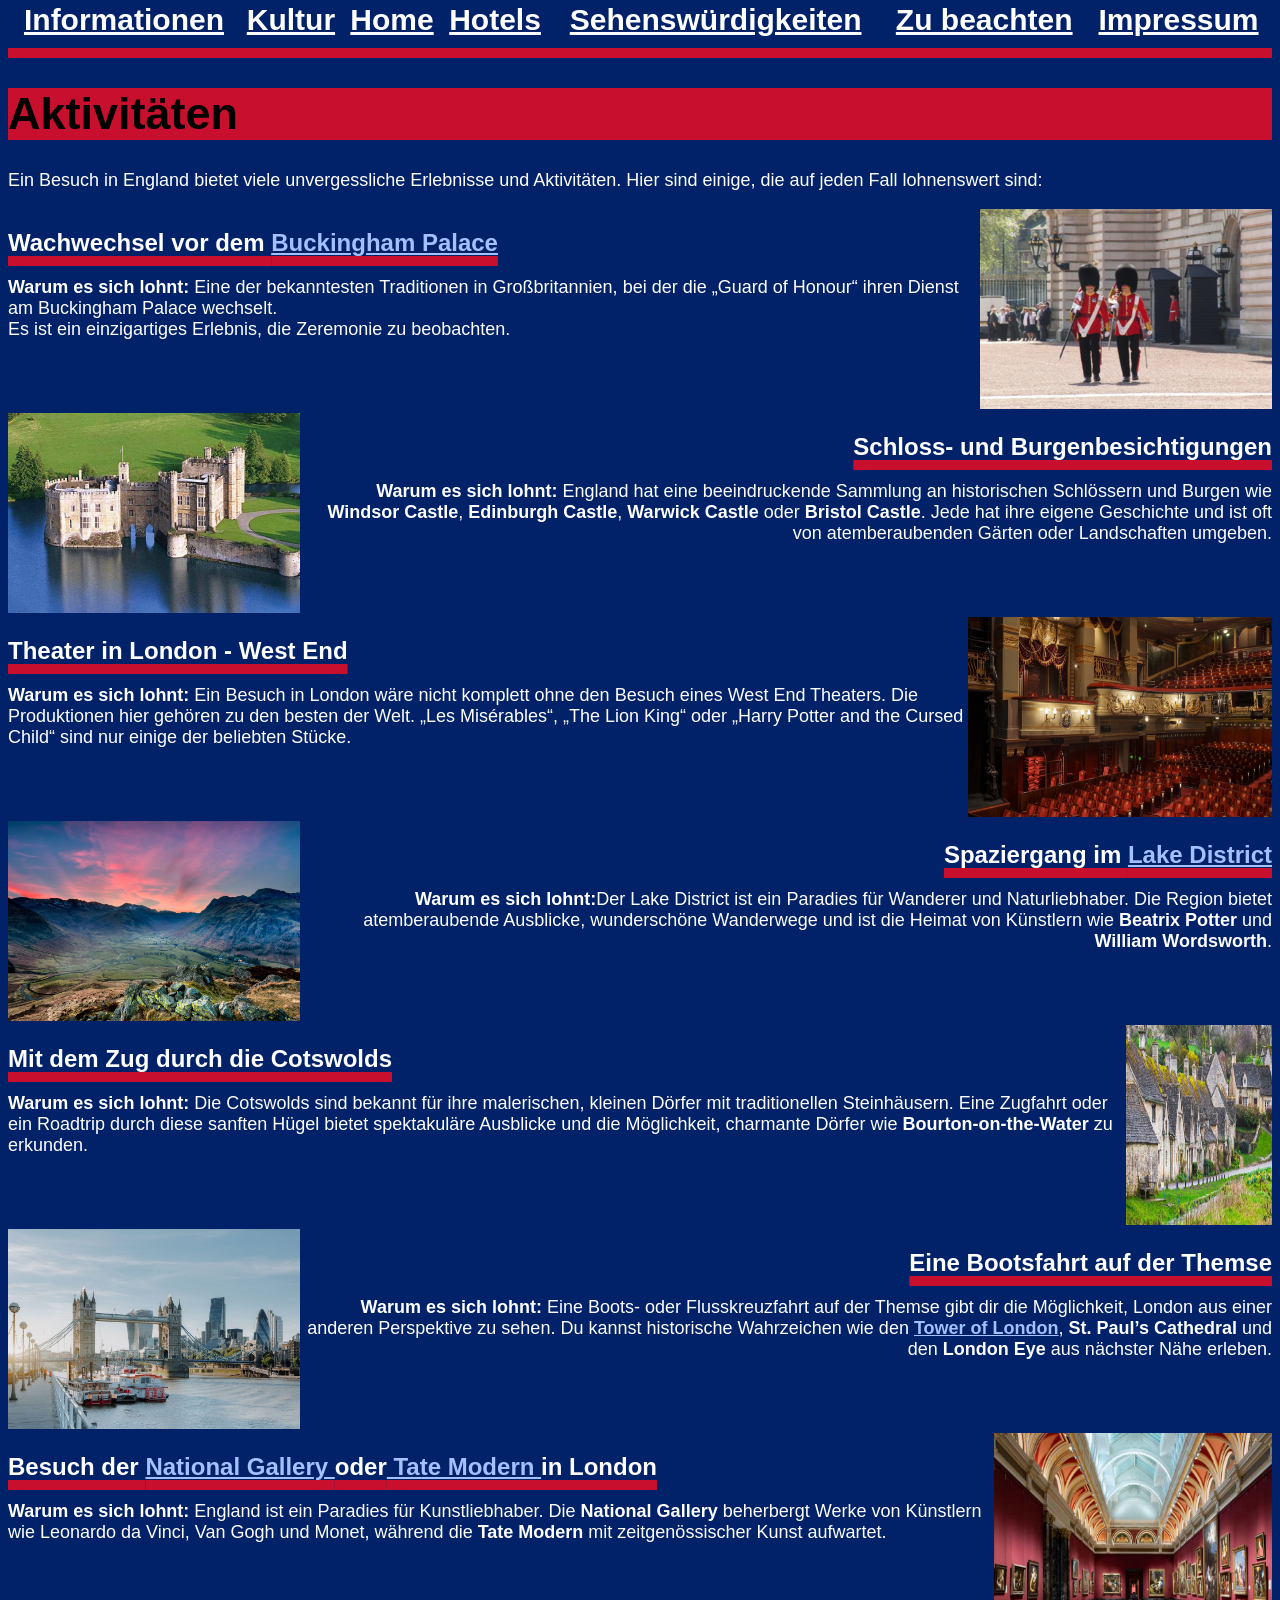
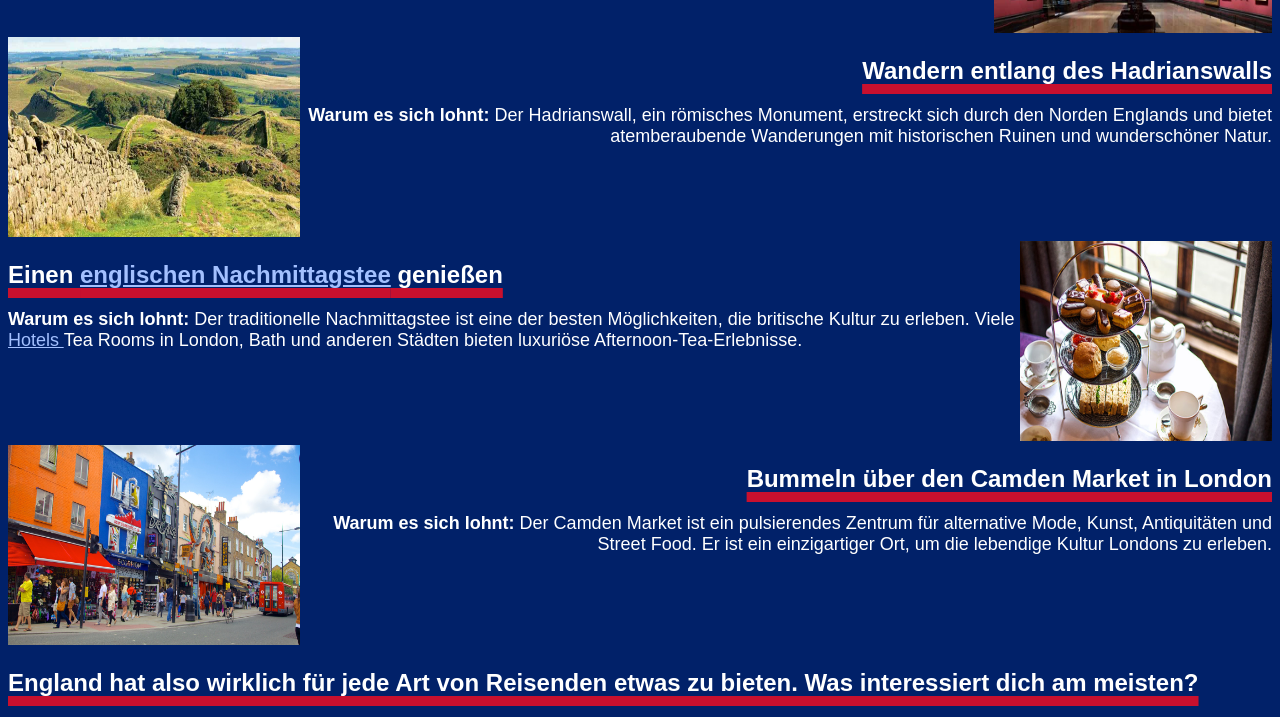
<file: aktivitäten.html>
<!DOCTYPE html>
<html>
<meta charset="utf-8"/>
<link href="styles.css" type="text/css" rel="stylesheet"/>
<title>Aktivitäten</title>
</head>
<body>
  
  <style>
    .imgrow {
      display: flex;
    }
    .imgcolumn {
      flex:30%;
      padding: 0px;
    }
    .pcolumn {
      flex:100%;
    }
  </style>
	<div class="index">
		<b><table width="100%" style="font-size: 30px; color: white;">
			<tr align="center">
				<td><a href="informationen.html">Informationen</a></td>
				<td><a href="kultur.html">Kultur</a></td>
				<td><a href="index.html">Home</a></td>
				<td><a href="hotels.html">Hotels</a></td>
				<td><a href="sehenswürdigkeiten.html">Sehenswürdigkeiten</a></td>
				<td><a href="zubeachten.html">Zu beachten</a></td>
				<td><a href="impressum.html">Impressum</a></td>
			</tr>
		</table></b>
	</div>
    <hr size="10" color="#C8102E">
  <h1>Aktivitäten</h1>
    <p>Ein Besuch in England bietet viele unvergessliche Erlebnisse und Aktivitäten. 
    Hier sind einige, die auf jeden Fall lohnenswert sind:</p>

   <div class="imgrow"> 
      <div class="pcolumn">
          <h2 style="width: 100%">Wachwechsel vor dem <a href="sehenswürdigkeiten.html#palace1">Buckingham Palace</a></h2>  
          <p style="width: 100%;"><span style="font-weight:bolder;">Warum es sich lohnt:</span> Eine der bekanntesten Traditionen in Großbritannien, 
            bei der die „Guard of Honour“ ihren Dienst am Buckingham Palace wechselt. <br/>
            Es ist ein einzigartiges Erlebnis, die Zeremonie zu beobachten.</p>
      </div>
      <div class="imgcolumn">
      <img style="width: 100%;" src="grafiken/Wachwechsel.jpg" alt="Wachwechsel" width="250" height="200">
      </div>
   </div>

   <div class="imgrow"> 
    <div class="imgcolumn">
      <img style="width: 100%;" src="grafiken/Leeds Castle.jpg" alt="Leeds" width="250" height="200">
    </div>
    <div class="pcolumn">      
       <h2 align="right">Schloss- und Burgenbesichtigungen</h2>
        <p align="right"><span style="font-weight:bolder;">Warum es sich lohnt:</span> England hat eine beeindruckende Sammlung an 
        historischen Schlössern und Burgen wie <span style="font-weight:bolder;">Windsor Castle</span>, 
        <span style="font-weight:bolder;">Edinburgh Castle</span>, 
        <span style="font-weight:bolder;">Warwick Castle</span> oder <span style="font-weight:bolder;">Bristol Castle</span>. 
        Jede hat ihre eigene Geschichte und ist oft von atemberaubenden Gärten oder Landschaften umgeben.</p>
    </div>    
   </div>

   <div class="imgrow">
        <div class="pcolumn">
          <h2>Theater in London - West End</h2>
          <p><span style="font-weight:bolder;">Warum es sich lohnt:</span> Ein Besuch in London wäre nicht komplett 
          ohne den Besuch eines West End Theaters. Die Produktionen hier gehören zu den besten der Welt. „Les Misérables“, 
          „The Lion King“ oder „Harry Potter and the Cursed Child“ sind nur einige der beliebten Stücke.</p>
        </div>
        <div>
          <img style="width: 100%;" src="grafiken/London Theatre.jpg" alt="Theater" width="250" height="200">
        </div>
   </div>

   <div class="imgrow">
      <div class="imgcolumn">
        <img style="width: 100%;" src="grafiken/Lake District.jpg" alt="Lake" width="250" height="200">
      </div>
      <div class="pcolumn">
        <h2 align="right">Spaziergang im <a href="sehenswürdigkeiten.html#lake1">Lake District</a></h2>
        <p align="right"><span style="font-weight:bolder;">Warum es sich lohnt:</span>Der Lake District ist ein Paradies für Wanderer und Naturliebhaber. 
         Die Region bietet atemberaubende Ausblicke, wunderschöne Wanderwege und ist die Heimat von 
         Künstlern wie <span style="font-weight:bolder;">Beatrix Potter</span> und <span style="font-weight:bolder;">William Wordsworth</span>.</p>
      </div>      
   </div>

   <div class="imgrow">
      <div class="pcoulumn">
        <h2>Mit dem Zug durch die Cotswolds</h2>
        <p><span style="font-weight:bolder;">Warum es sich lohnt:</span> Die Cotswolds sind bekannt für ihre malerischen, kleinen Dörfer mit traditionellen Steinhäusern. 
         Eine Zugfahrt oder ein Roadtrip durch diese sanften Hügel bietet spektakuläre Ausblicke und die Möglichkeit, 
         charmante Dörfer wie <span style="font-weight:bolder;">Bourton-on-the-Water</span> zu erkunden.</p>
      </div>
      <div>
        <img style="width: 100%;" src="grafiken/Cotswolds trainline.jpg" alt="trainline" width="250" height="200">
      </div>
   </div>

   <div class="imgrow">
      <div class="imgcolumn">
          <img style="width: 100%;" src="grafiken/Themse.jpg" alt="Themse" width="250" height="200">
      </div>
      <div class="pcolumn">
        <h2 align="right">Eine Bootsfahrt auf der Themse</h2>
        <p align="right"><span style="font-weight:bolder;">Warum es sich lohnt:</span> Eine Boots- oder Flusskreuzfahrt auf der Themse gibt dir die Möglichkeit, 
        London aus einer anderen Perspektive zu sehen. 
        Du kannst historische Wahrzeichen wie den <a href="sehenswürdigkeiten.html#tower1"><span style="font-weight:bolder;">Tower of London</span></a>, 
        <span style="font-weight:bolder;">St. Paul’s Cathedral</span> und den <span style="font-weight:bolder;">London Eye</span> aus nächster Nähe erleben.</p>
      </div>      
   </div> 

   <div class="imgrow">
    <div class="pcolumn">
          <h2>Besuch der <a href="https://www.nationalgallery.org.uk/?utm_source=google&utm_medium=google_paid_aip&utm_campaign=aip-grant&gad_source=1&gad_campaignid=20156872443&gclid=EAIaIQobChMI34z_naaTjQMVbZGDBx3IehF2EAAYASAAEgLVYvD_BwE" target="_blank">National Gallery </a>oder<a href="https://www.tate.org.uk/visit/tate-modern?utm_source=google&utm_medium=cpc&utm_campaign=Grant_Brand_Tate-Modern&gad_source=1&gad_campaignid=19566649868&gclid=EAIaIQobChMI77acjaeTjQMVaJ5oCR0tCQ3_EAAYASAAEgI1cvD_BwE" target="_blank"> Tate Modern </a>in London</h2>
          <p><span style="font-weight:bolder;">Warum es sich lohnt:</span> England ist ein Paradies für Kunstliebhaber. 
          Die <span style="font-weight:bolder;">National Gallery</span> beherbergt Werke von Künstlern wie Leonardo da Vinci, Van Gogh und Monet, während die 
          <span style="font-weight:bolder;">Tate Modern</span> mit zeitgenössischer Kunst aufwartet.</p>
    </div>
    <div>
         <img style="width: 100%;" src="grafiken/National  Gallery London.jpg" alt="Gallery" width="250" height="200">
    </div>
   </div>

   <div class="imgrow">
    <div class="imgcolumn">
      <img style="width: 100%;" src="grafiken/Hadrianswall.jpg" alt="wall" width="250" height="200">
    </div>
    <div class="pcolumn"> 
    <h2 align="right">Wandern entlang des Hadrianswalls</h2>
      <p align="right"><span style="font-weight:bolder;">Warum es sich lohnt:</span> Der Hadrianswall, ein römisches Monument, 
        erstreckt sich durch den Norden Englands und bietet atemberaubende Wanderungen mit historischen Ruinen und wunderschöner Natur.</p>
    </div>
   </div>

   <div class="imgrow">
    <div class="pcolumn">
    <h2>Einen <a href="kultur.html#tee">englischen Nachmittagstee</a> genießen</h2>
      <p><span style="font-weight:bolder;">Warum es sich lohnt:</span> Der traditionelle Nachmittagstee ist eine der besten Möglichkeiten, die britische Kultur zu erleben. 
        Viele <a href="hotels.html">Hotels </a> Tea Rooms in London, Bath und anderen Städten bieten luxuriöse Afternoon-Tea-Erlebnisse.</p>
    </div>
    <div>
      <img style="width: 100%;" src="grafiken/Englischer Nachmittagstee.jpg" alt="Tee" width="250" height="200">
    </div>
   </div>

   <div class="imgrow">
    <div class="imgcolumn">
      <img style="width: 100%;" src="grafiken/Camden Market.jpg" alt="Market" width="250" height="200">
    </div>
    <div class="pcolumn">
    <h2 align="right">Bummeln über den Camden Market in London</h2>
      <p align="right"><span style="font-weight:bolder;">Warum es sich lohnt:</span> Der Camden Market ist ein pulsierendes Zentrum für alternative Mode, Kunst, 
        Antiquitäten und Street Food. Er ist ein einzigartiger Ort, um die lebendige Kultur Londons zu erleben.</p>
    </div>
   </div>

  <h2>England hat also wirklich für jede Art von Reisenden etwas zu bieten. Was interessiert dich am meisten?</h2>
  
</body>
</html>
</file>
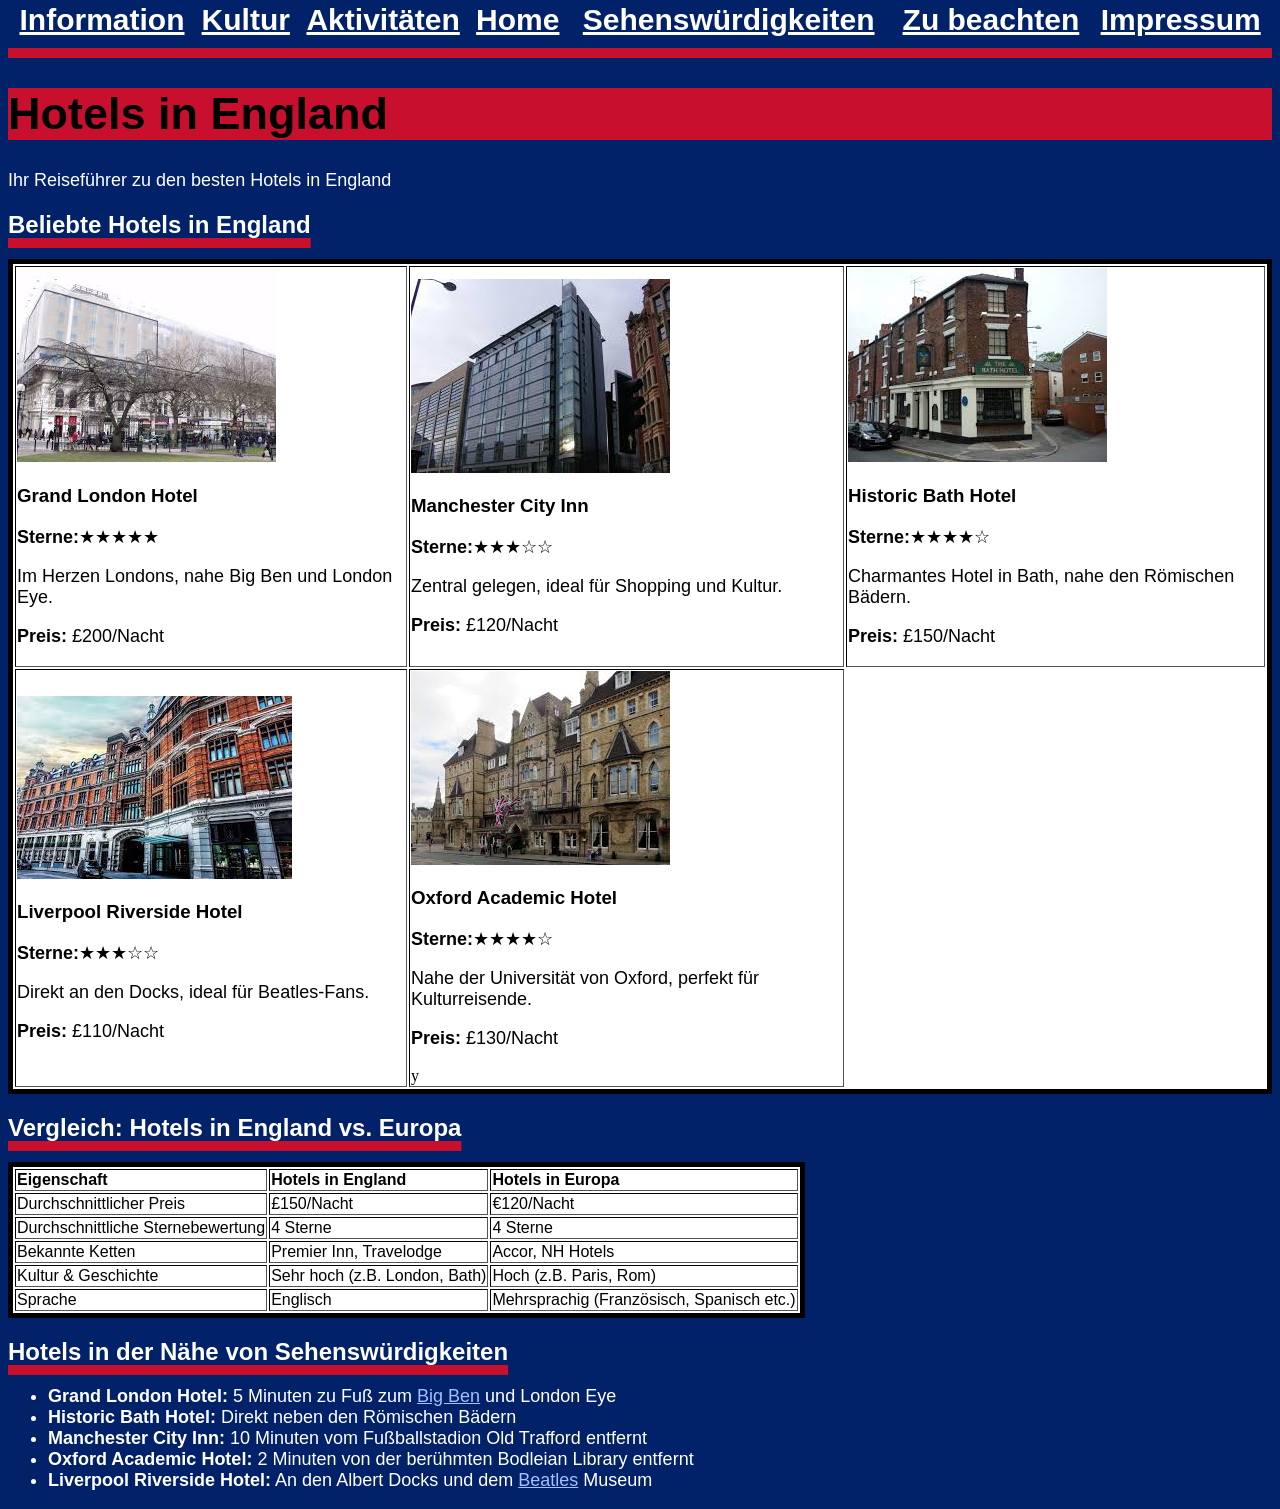
<file: hotels.html>
<!DOCTYPE html>
<html>
<head>
<link href="styles.css" type="text/css" rel="stylesheet"/>
<meta charset="UTF-8">
<title>Hotels</title>
</head>
<body>
    <div class="index">
		<b><table width="100%" style="font-size: 30px; color: white;">
			<tr align="center">
				<td><a href="informationen.html">Information</a></td>
				<td><a href="kultur.html">Kultur</a></td>
				<td><a href="aktivitäten.html">Aktivitäten</a></td>
				<td><a href="index.html">Home</a></td>
				<td><a href="sehenswürdigkeiten.html">Sehenswürdigkeiten</a></td>
				<td><a href="zubeachten.html">Zu beachten</a></td>
				<td><a href="impressum.html">Impressum</a></td>
			</tr>
		</table></b>
	</div>
    <hr size="10" color="#C8102E">
    <h1>Hotels in England</h1>
        <p>Ihr Reiseführer zu den besten Hotels in England</p>
    <h2>Beliebte Hotels in England</h2>
        <table border="border" style="border-style: solid; border-color: black; border-width: 5px; background-color: white; color: black;">
            <tr>
                <td><img src="grafiken/Gradhotel.jpg" alt="London Hotel">
                    <h3>Grand London Hotel</h3>
                    <p><b>Sterne:</b>★★★★★</p>
                    <p>Im Herzen Londons, nahe Big Ben und London Eye.</p>
                    <p><b>Preis:</b> £200/Nacht</p></td>

                <td><img src="grafiken/Manchester.jpg" alt="Manchester Hotel">
                    <h3>Manchester City Inn</h3>
                    <p><b>Sterne:</b>★★★☆☆</p>
                    <p>Zentral gelegen, ideal für Shopping und Kultur.</p>
                    <p><b>Preis:</b> £120/Nacht</p></td>


                <td><img src="grafiken/Historic.jpg" alt="Bath Hotel">
                    <h3>Historic Bath Hotel</h3>
                    <p><b>Sterne:</b>★★★★☆</p>
                    <p>Charmantes Hotel in Bath, nahe den Römischen Bädern.</p>
                    <p><b>Preis:</b> £150/Nacht</p></td>
            </tr>

            <tr>
                <td><img src="grafiken/Liverpool.jpg" alt="Liverpool Hotel">
                    <h3>Liverpool Riverside Hotel</h3>
                    <p><b>Sterne:</b>★★★☆☆</p>
                    <p>Direkt an den Docks, ideal für Beatles-Fans.</p>
                    <p><b>Preis:</b> £110/Nacht</p></td>

                <td><img src="grafiken/Oxford.jpg" alt="Oxford Hotel">
                    <h3>Oxford Academic Hotel</h3>
                    <p><b>Sterne:</b>★★★★☆</p>
                    <p>Nahe der Universität von Oxford, perfekt für Kulturreisende.</p>
                    <p><b>Preis:</b> £130/Nacht</p>y</td>
            </tr>
        </table>
    <h2>Vergleich: Hotels in England vs. Europa</h2>
        <table border="border" style="border-style: solid; border-color: black; border-width: 5px; background-color: white; color: black; font-family: Arial, Helvetica, sans-serif;">
            <tr>
                <td><b>Eigenschaft</b></td>
                <td><b>Hotels in England</b></td>
                <td><b>Hotels in Europa</b></td>
            </tr>
            <tr>
                <td>Durchschnittlicher Preis</td>
                <td>£150/Nacht</td>
                <td>€120/Nacht</td>
            </tr>
            <tr>
                <td>Durchschnittliche Sternebewertung</td>
                <td>4 Sterne</td>
                <td>4 Sterne</td>
            </tr>
            <tr>
                <td>Bekannte Ketten</td>
                <td>Premier Inn, Travelodge</td>
                <td>Accor, NH Hotels</td>
            </tr>
            <tr>
                <td>Kultur & Geschichte</td>
                <td>Sehr hoch (z.B. London, Bath)</td>
                <td>Hoch (z.B. Paris, Rom)</td>
            </tr>
            <tr>
                <td>Sprache</td>
                <td>Englisch</td>
                <td>Mehrsprachig (Französisch, Spanisch etc.)</td>
            </tr>
        </table>
    <h2>Hotels in der Nähe von Sehenswürdigkeiten</h2>
        <ul>
            <li><b>Grand London Hotel:</b> 5 Minuten zu Fuß zum <a href="sehenswürdigkeiten.html#bigben" target="_self">Big Ben</a> und London Eye</li>
            <li><b>Historic Bath Hotel:</b> Direkt neben den Römischen Bädern</li>
            <li><b>Manchester City Inn:</b> 10 Minuten vom Fußballstadion Old Trafford entfernt</li>
            <li><b>Oxford Academic Hotel:</b> 2 Minuten von der berühmten Bodleian Library entfernt</li>
            <li><b>Liverpool Riverside Hotel:</b> An den Albert Docks und dem <a href="kultur.html#beatles">Beatles</a> Museum</li>
        </ul>
</body>
</html>
</file>
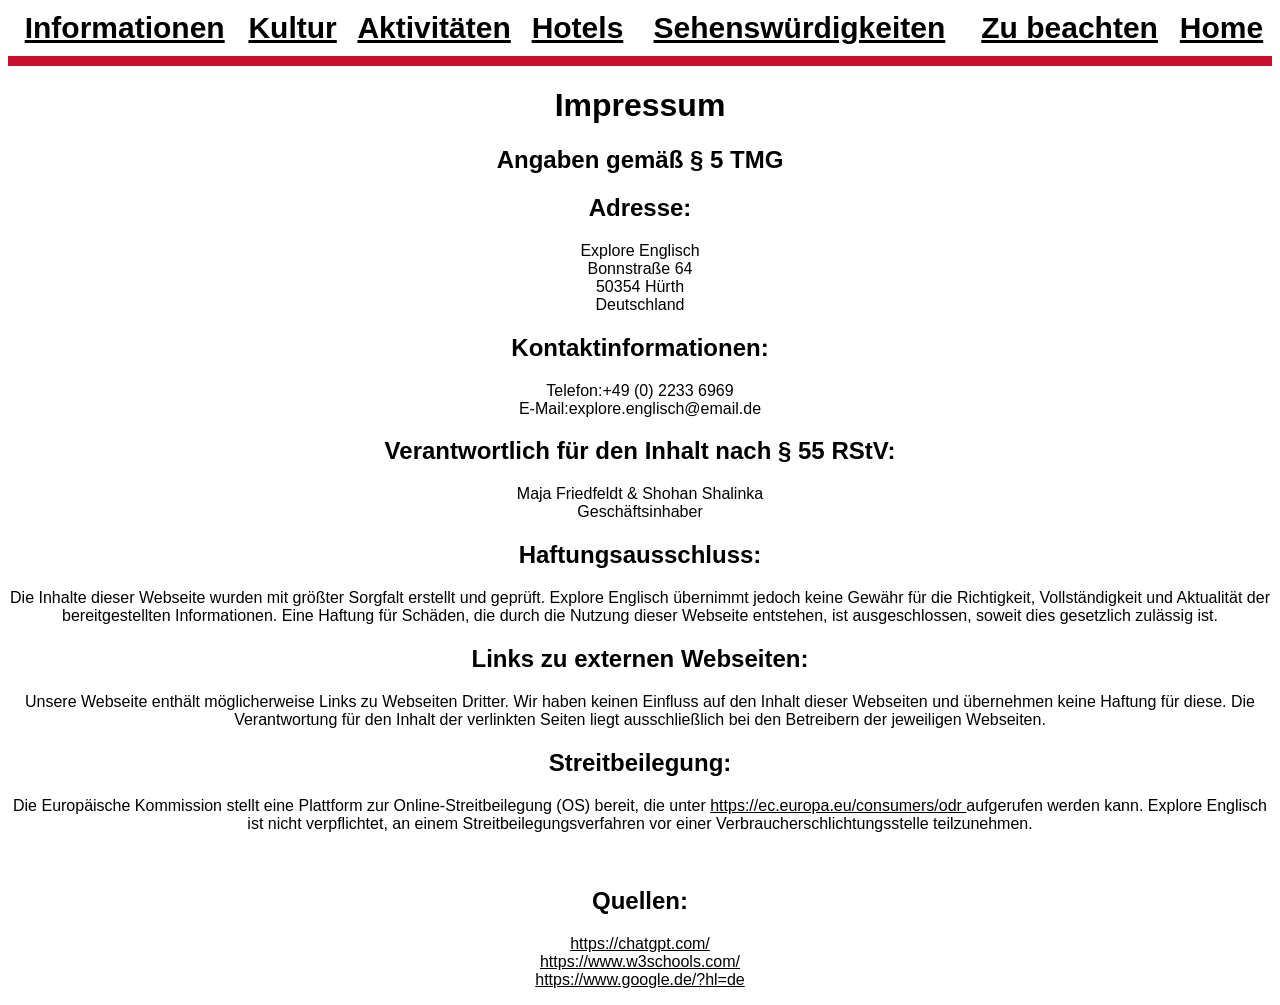
<file: impressum.html>
<!DOCTYPE html>
<html>
<head>
<meta charset="utf-8" />
<title>Impressum</title>
</head>
<body style="font-family: Arial, Helvetica, sans-serif;">
  <style>
   a:link {
    color: rgb(0, 0, 0);
}
a:visited {
    color: rgb(0, 0, 0);
}
a:hover {
    color: #C8102E;
}
a:active {
    color: #C8102E;      
    }
  </style>
  <div class="index">
		<b><table width="100%" style="font-size: 30px; color: white; font-family: Arial, Helvetica, sans-serif;">
			<tr align="center">
				<td><a href="informationen.html">Informationen</a></td>
				<td><a href="kultur.html">Kultur</a></td>
				<td><a href="aktivitäten.html">Aktivitäten</a></td>
				<td><a href="hotels.html">Hotels</a></td>
				<td><a href="sehenswürdigkeiten.html">Sehenswürdigkeiten</a></td>
				<td><a href="zubeachten.html">Zu beachten</a></td>
				<td><a href="index.html">Home</a></td>
			</tr>
			</table></b>
				</div>
	
<hr size="10" color="#C8102E">

  <h1 align="center">Impressum</h1>
  <h2 align="center">Angaben gemäß § 5 TMG</h2>
  <h2 align="center">Adresse:</h2>
  <p align="center">Explore Englisch<br/>
   Bonnstraße 64<br/>
   50354 Hürth<br/>
   Deutschland<br/>
  </p>
  <h2 align="center">Kontaktinformationen:</h2>
  <p align="center">Telefon:+49 (0) 2233 6969<br/>
  E-Mail:explore.englisch@email.de<br/>
  </p>
  <h2 align="center">Verantwortlich für den Inhalt nach § 55 RStV:</h2>
  <p align="center">Maja Friedfeldt & Shohan Shalinka<br/>
  Geschäftsinhaber<br/>
  </p>
  <h2 align="center">Haftungsausschluss:</h2>
  <p align="center">Die Inhalte dieser Webseite wurden mit größter Sorgfalt erstellt und geprüft. Explore Englisch übernimmt jedoch keine Gewähr für die Richtigkeit, 
  Vollständigkeit und Aktualität der bereitgestellten Informationen. Eine Haftung für Schäden, die durch die Nutzung dieser Webseite entstehen, ist ausgeschlossen, 
  soweit dies gesetzlich zulässig ist.</p>
  <h2 align="center">Links zu externen Webseiten:</h2>
  <p align="center">Unsere Webseite enthält möglicherweise Links zu Webseiten Dritter. Wir haben keinen Einfluss auf den Inhalt dieser Webseiten und übernehmen keine Haftung für diese. 
  Die Verantwortung für den Inhalt der verlinkten Seiten liegt ausschließlich bei den Betreibern der jeweiligen Webseiten.</p>
  <h2 align="center">Streitbeilegung:</h2>
  <p align="center">Die Europäische Kommission stellt eine Plattform zur Online-Streitbeilegung (OS) bereit, die unter <a href="https://ec.europa.eu/consumers/odr">https://ec.europa.eu/consumers/odr
  </a> aufgerufen werden kann. 
  Explore Englisch ist nicht verpflichtet, an einem Streitbeilegungsverfahren vor einer Verbraucherschlichtungsstelle teilzunehmen.</p>
  <br>
  <h2 align="center">
    <b>Quellen: </h2></b> 
    <p align="center">
    <a href="https://chatgpt.com/" target="_blank">https://chatgpt.com/</a>  <br>
    <a href="https://www.w3schools.com/" target="_blank">https://www.w3schools.com/</a>  <br>
    <a href="https://www.google.de/?hl=de" target="_blank">https://www.google.de/?hl=de </a>
  </p>
</body>
</html>
</file>
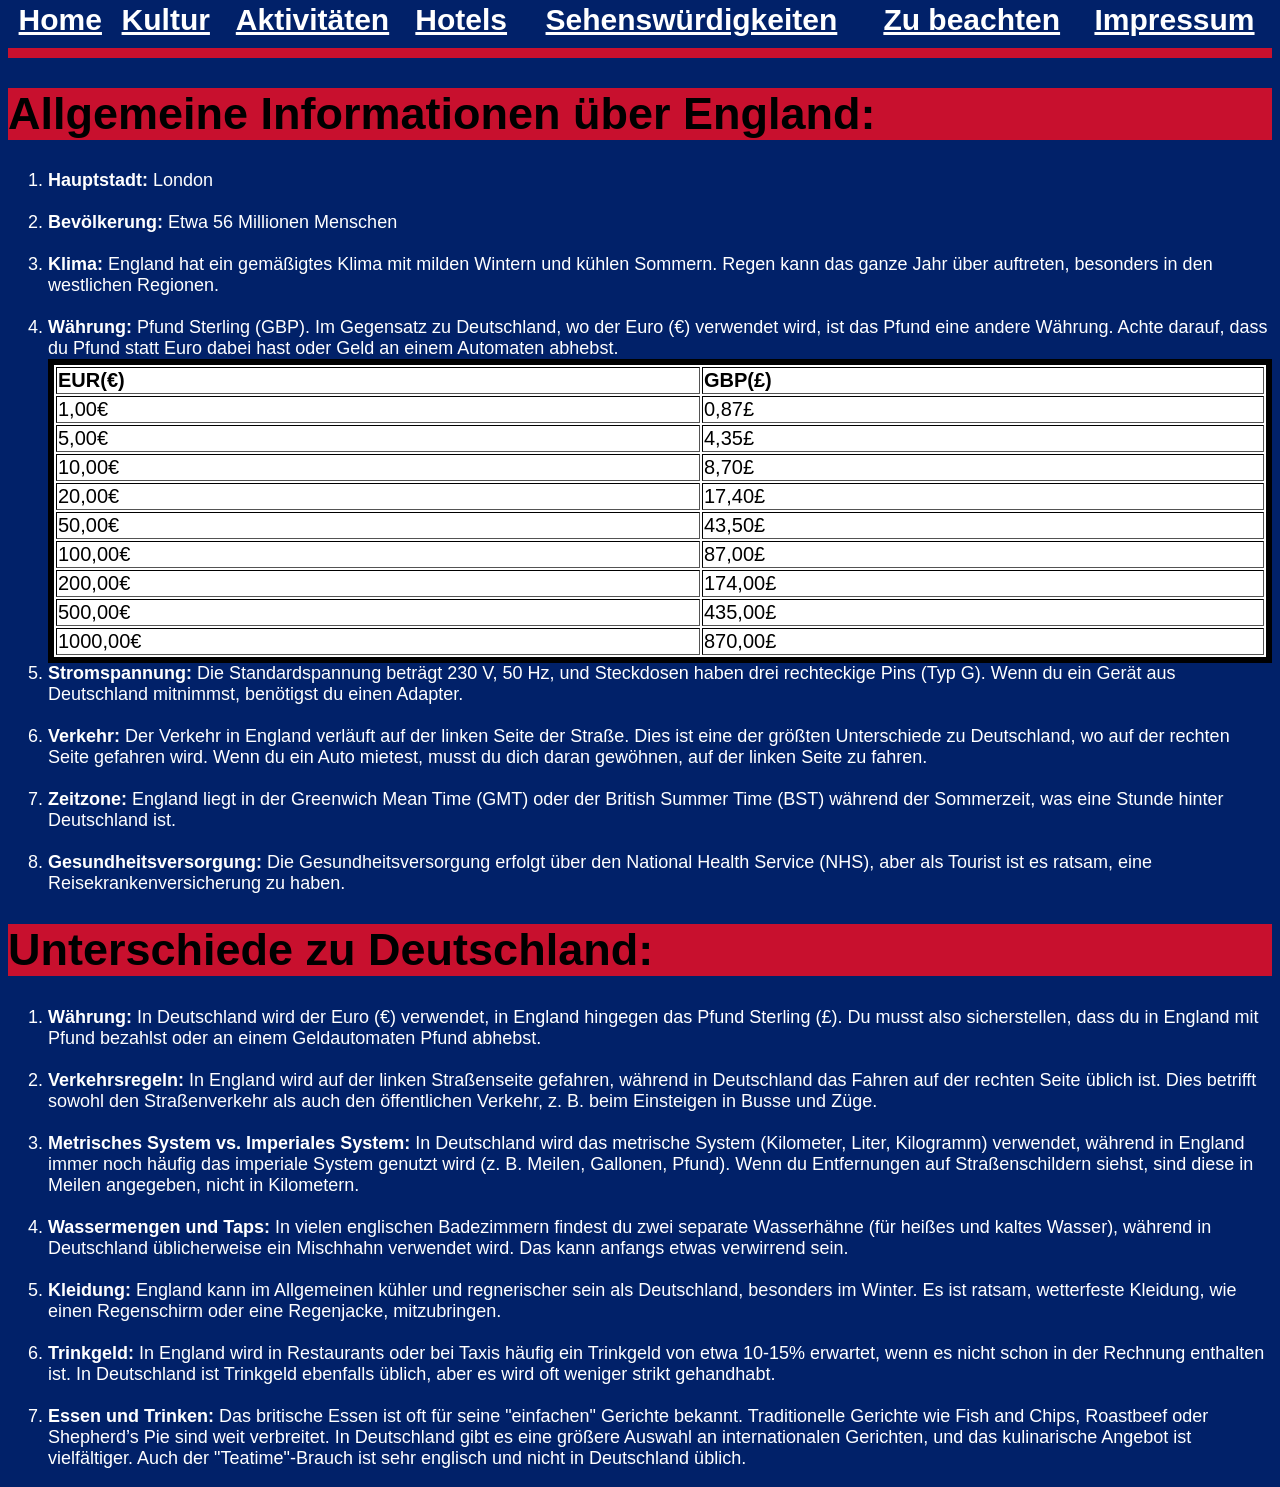
<file: informationen.html>
<!DOCTYPE html>
<html>
<head>
<link href="styles.css" type="text/css" rel="stylesheet"/>
<meta charset="utf-8" />
<title>Informationen</title>
</head>
<body>
    <div class="index">
		<b><table width="100%" style="font-size: 30px; color: white;">
			<tr align="center">
				<td><a href="index.html">Home</a></td>
				<td><a href="kultur.html">Kultur</a></td>
				<td><a href="aktivitäten.html">Aktivitäten</a></td>
				<td><a href="hotels.html">Hotels</a></td>
				<td><a href="sehenswürdigkeiten.html">Sehenswürdigkeiten</a></td>
				<td><a href="zubeachten.html">Zu beachten</a></td>
				<td><a href="impressum.html">Impressum</a></td>
			</tr>
			</table></b>
				</div>
	
<hr size="10" color="#C8102E">

  <h1>Allgemeine Informationen über England:</h1>
  <ol>
	  <li><b>Hauptstadt:</b> London</li><br>
	  <li><b>Bevölkerung:</b> Etwa 56 Millionen Menschen</li><br>
	  <li><b>Klima:</b> England hat ein gemäßigtes Klima mit milden Wintern und kühlen Sommern. Regen kann das ganze Jahr über auftreten, besonders in den westlichen Regionen.</li><br>
	  <li><b>Währung:</b> Pfund Sterling (GBP). Im Gegensatz zu Deutschland, wo der Euro (€) verwendet wird, ist das Pfund eine andere Währung. 
	  Achte darauf, dass du Pfund statt Euro dabei hast oder Geld an einem Automaten abhebst.
<table width="100%" style="font-size: 15pt; border-style: solid; border-color: black; border-width: 5pt; background-color: white; color: black;" border="border">
	<tr style="font-family: Arial, Helvetica, sans-serif;">
		<td><b>EUR(€)</b></td>
		<td><b>GBP(£)</b></td>
	</tr>
	<tr>
		<td>1,00€</td>
		<td>0,87£</td>
	</tr>
	<tr>
		<td>5,00€</td>
		<td>4,35£</td>
	</tr>
	<tr>
		<td>10,00€</td>
		<td>8,70£</td>
	</tr>
	<tr>
		<td>20,00€</td>
		<td>17,40£</td>
	</tr>
	<tr>
		<td>50,00€</td>
		<td>43,50£</td>
	</tr>
	<tr>
		<td>100,00€</td>
		<td>87,00£</td>
	</tr>
	<tr>
		<td>200,00€</td>
		<td>174,00£</td>
	</tr>
	<tr>
		<td>500,00€</td>
		<td>435,00£</td>
	</tr><tr>
		<td>1000,00€</td>
		<td>870,00£</td>
	</tr>
</table>
	  </li>
	  <li><b>Stromspannung:</b> Die Standardspannung beträgt 230 V, 50 Hz, und Steckdosen haben drei rechteckige Pins (Typ G). 
	  Wenn du ein Gerät aus Deutschland mitnimmst, benötigst du einen Adapter.</li><br>
	  <li><b>Verkehr:</b> Der Verkehr in England verläuft auf der linken Seite der Straße. Dies ist eine der größten Unterschiede zu Deutschland,
	   wo auf der rechten Seite gefahren wird. Wenn du ein Auto mietest, musst du dich daran gewöhnen, auf der linken Seite zu fahren.</li><br>
	  <li><b>Zeitzone:</b> England liegt in der Greenwich Mean Time (GMT) oder der British Summer Time (BST) während der Sommerzeit, was eine Stunde hinter Deutschland ist.</li><br>
	  <li><b>Gesundheitsversorgung:</b> Die Gesundheitsversorgung erfolgt über den National Health Service (NHS), aber als Tourist ist es ratsam, 
	  eine Reisekrankenversicherung zu haben.</li>
  </ol>
  <h1>Unterschiede zu Deutschland:</h1>
  <ol>
	  <li><b>Währung:</b> In Deutschland wird der Euro (€) verwendet, in England hingegen das Pfund Sterling (£). 
	  Du musst also sicherstellen, dass du in England mit Pfund bezahlst oder an einem Geldautomaten Pfund abhebst.</li><br>
	  <li><b>Verkehrsregeln:</b> In England wird auf der linken Straßenseite gefahren, während in Deutschland das Fahren auf der rechten Seite üblich ist. 
	  Dies betrifft sowohl den Straßenverkehr als auch den öffentlichen Verkehr, z. B. beim Einsteigen in Busse und Züge.</li><br>
	  <li><b>Metrisches System vs. Imperiales System:</b> In Deutschland wird das metrische System (Kilometer, Liter, Kilogramm) verwendet, 
	  während in England immer noch häufig das imperiale System genutzt wird (z. B. Meilen, Gallonen, Pfund). 
	  Wenn du Entfernungen auf Straßenschildern siehst, sind diese in Meilen angegeben, nicht in Kilometern.</li><br>
	  <li><b>Wassermengen und Taps:</b> In vielen englischen Badezimmern findest du zwei separate Wasserhähne (für heißes und kaltes Wasser), 
	  während in Deutschland üblicherweise ein Mischhahn verwendet wird. Das kann anfangs etwas verwirrend sein.</li><br>
	  <li><b>Kleidung:</b> England kann im Allgemeinen kühler und regnerischer sein als Deutschland, besonders im Winter. 
	  Es ist ratsam, wetterfeste Kleidung, wie einen Regenschirm oder eine Regenjacke, mitzubringen.</li><br>
	  <li><b>Trinkgeld:</b> In England wird in Restaurants oder bei Taxis häufig ein Trinkgeld von etwa 10-15% erwartet, wenn es nicht schon in der Rechnung enthalten ist. 
	  In Deutschland ist Trinkgeld ebenfalls üblich, aber es wird oft weniger strikt gehandhabt.</li><br>
	  <li><b>Essen und Trinken:</b> Das britische Essen ist oft für seine "einfachen" Gerichte bekannt. Traditionelle Gerichte wie Fish and Chips, Roastbeef oder 
	  Shepherd’s Pie sind weit verbreitet. In Deutschland gibt es eine größere Auswahl an internationalen Gerichten, und das kulinarische Angebot ist vielfältiger. 
	  Auch der "Teatime"-Brauch ist sehr englisch und nicht in Deutschland üblich.</li>
  </ol>
  
  
  
  
		


</body>
</html>
</file>
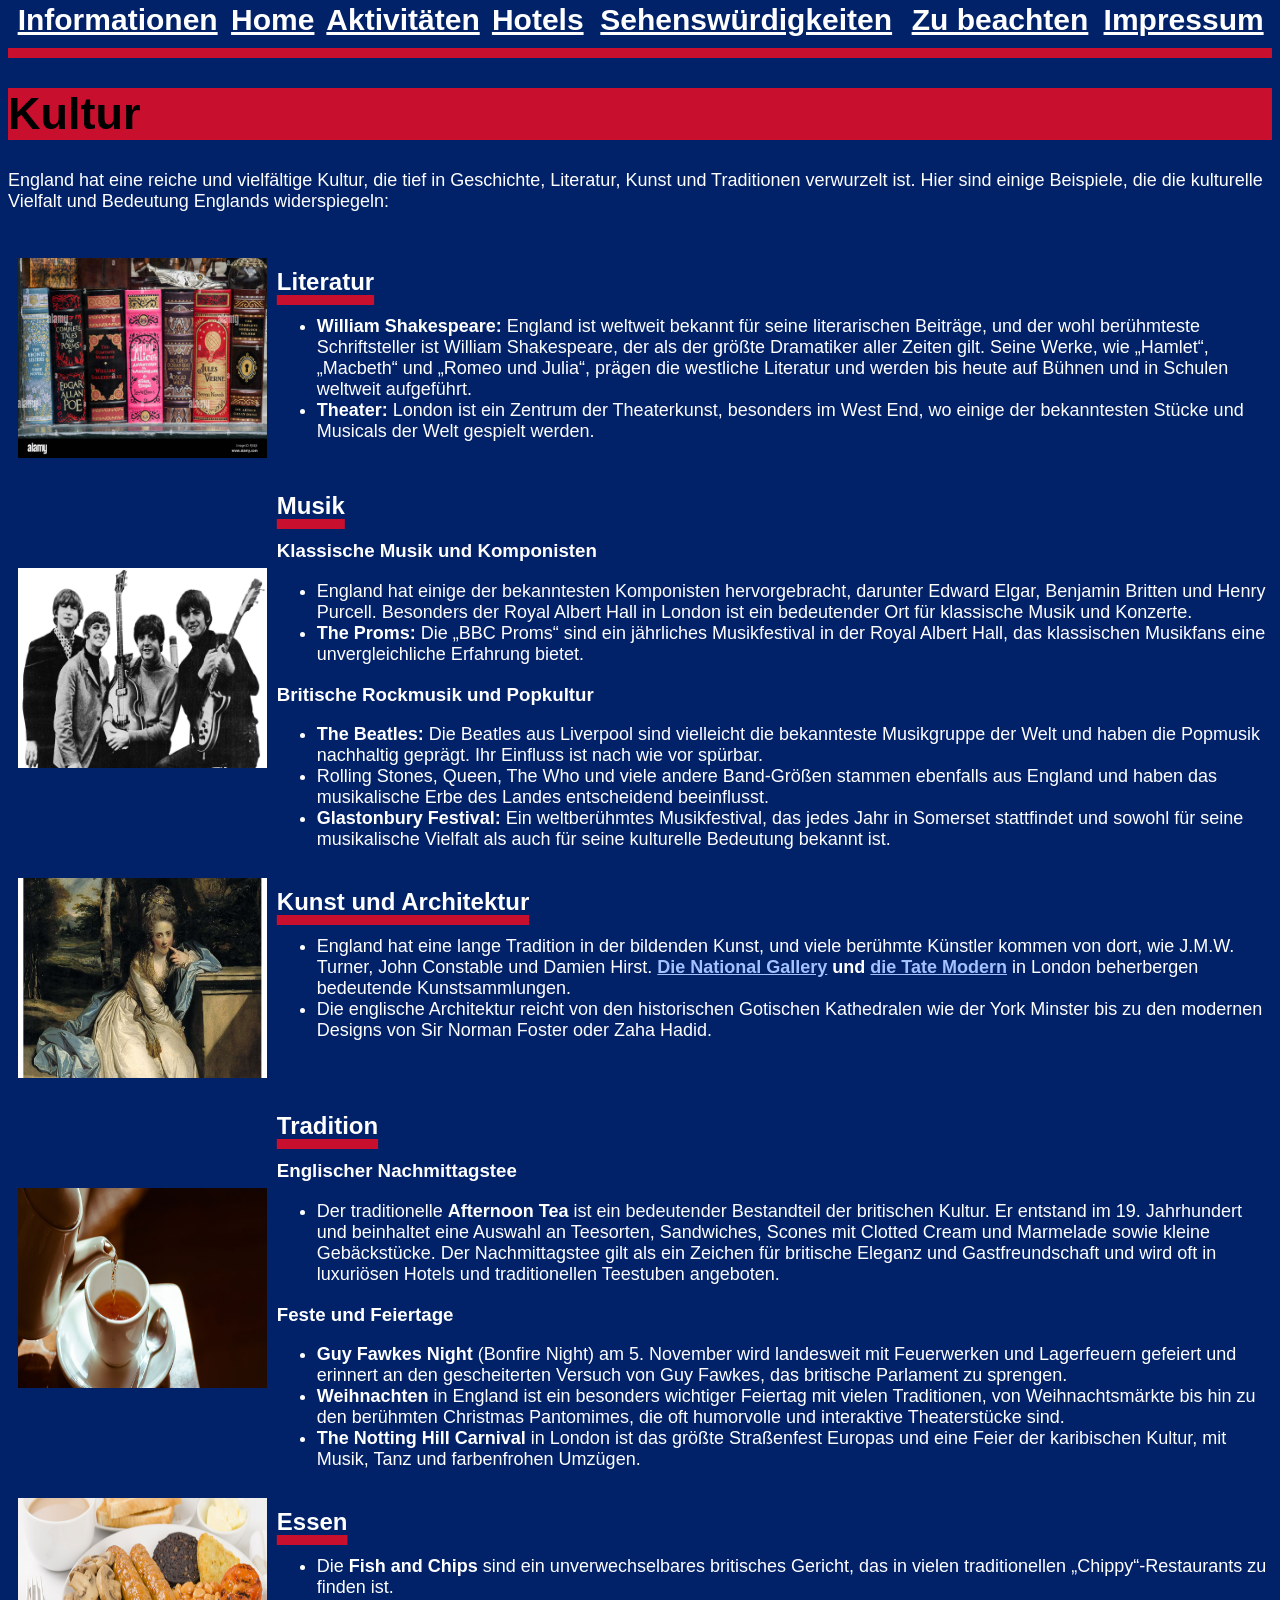
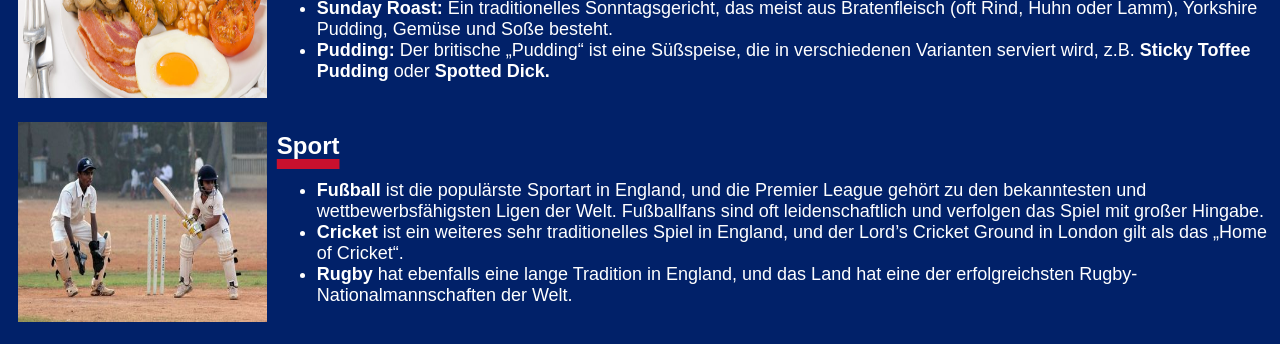
<file: kultur.html>
<!DOCTYPE html>
<html>
<head>
<link href="styles.css" type="text/css" rel="stylesheet"/>
<meta charset="utf-8" />
<title>Kultur</title>
</head>
<body>
	<script>
		window.onload = () => {
		  const target = document.querySelector(window.location.hash);
		  if (target) {
			target.scrollIntoView({
			  behavior: "smooth",
			  block: "center",
			});
		  }
		};
	</script>
	<style>
		.imgrow {
		  display: flex;
		}
		.imgcolumn {
		  flex:25%;
		  padding: 10px;
		  align-content: center;
		}
		.pcolumn {
		  flex:100%;
		}
	  </style>
    <div class="index">
		<b><table width="100%" style="font-size: 30px; color: white;">
			<tr align="center">
				<td><a href="informationen.html">Informationen</a></td>
				<td><a href="index.html">Home</a></td>
				<td><a href="aktivitäten.html">Aktivitäten</a></td>
				<td><a href="hotels.html">Hotels</a></td>
				<td><a href="sehenswürdigkeiten.html">Sehenswürdigkeiten</a></td>
				<td><a href="zubeachten.html">Zu beachten</a></td>
				<td><a href="impressum.html">Impressum</a></td>
			</tr>
		</table></b>
	</div>
	<hr size="10" color="#C8102E">

	<h1>Kultur</h1>
	<p>England hat eine reiche und vielfältige Kultur, die tief in Geschichte, Literatur, Kunst und Traditionen verwurzelt ist. 
	Hier sind einige Beispiele, die die kulturelle Vielfalt und Bedeutung Englands widerspiegeln:</p>
	<br>

	<div class="imgrow">
		<div class="imgcolumn">
			<img style="width: 100%;" src="grafiken/Englische Literatur.jpg" alt="Literatur" width="250" height="200">
		</div>
		<div class="pcolumn">
			<h2>Literatur</h2>
	<ul>
		<li><span style="font-weight: bolder; ">William Shakespeare:</span> England ist weltweit bekannt für seine literarischen Beiträge, 
		und der wohl berühmteste Schriftsteller ist William Shakespeare, 
		der als der größte Dramatiker aller Zeiten gilt. Seine Werke, wie „Hamlet“, „Macbeth“ und „Romeo und Julia“, 
		prägen die westliche Literatur und werden bis heute auf Bühnen und in Schulen weltweit aufgeführt.</li>
		<li><span style="font-weight: bolder; ">Theater:</span> London ist ein Zentrum der Theaterkunst, besonders im West End, 
		wo einige der bekanntesten Stücke und Musicals der Welt gespielt werden.</li>
	</ul>
		</div>
	</div>  

	<div class="imgrow">
		<div class="imgcolumn">
			<img style="width: 100%;" src="grafiken/The Beatles.jpg" alt="Beatles" width="250" height="200">
		</div>
		<div class="pcolumn">
			<h2>Musik</h2>
	<h3>Klassische Musik und Komponisten</h3>
	<ul>
		<li>England hat einige der bekanntesten Komponisten hervorgebracht, darunter Edward Elgar, Benjamin Britten und Henry Purcell. 
		Besonders der Royal Albert Hall in London ist ein bedeutender Ort für klassische Musik und Konzerte.</li>
		<li><span style="font-weight: bolder; ">The Proms:</span> Die „BBC Proms“ sind ein jährliches Musikfestival in der Royal Albert Hall, 
		das klassischen Musikfans eine unvergleichliche Erfahrung bietet.</li>
	</ul>
	<h3>Britische Rockmusik und Popkultur</h3>
	<ul>
		<li><span style="font-weight: bolder; " id="beatles">The Beatles:</span> Die Beatles aus Liverpool sind vielleicht die bekannteste Musikgruppe der Welt und haben die Popmusik nachhaltig geprägt. 
		Ihr Einfluss ist nach wie vor spürbar.</li>
		<li>Rolling Stones, Queen, The Who und viele andere Band-Größen stammen ebenfalls aus England und haben das musikalische Erbe des Landes entscheidend beeinflusst.</li>
		<li><span style="font-weight: bolder; ">Glastonbury Festival:</span> Ein weltberühmtes Musikfestival, das jedes Jahr in Somerset stattfindet und sowohl für seine 
		musikalische Vielfalt als auch für seine kulturelle Bedeutung bekannt ist.</li>
	</ul>
		</div>
	</div>  

	<div class="imgrow">
		<div class="imgcolumn">
			<img style="width: 100%;" src="grafiken/Englische Kunst.jpg" alt="Kunst" width="250" height="200">
		</div>
		<div class="pcolumn">
			<h2>Kunst und Architektur</h2>
	<ul>
		<li>England hat eine lange Tradition in der bildenden Kunst, und viele berühmte Künstler kommen von dort, wie J.M.W. Turner, John Constable und Damien Hirst. 
		<b id="gallery"><a href="https://www.nationalgallery.org.uk/?utm_source=google&utm_medium=google_paid_aip&utm_campaign=aip-grant&gad_source=1&gad_campaignid=20156872443&gclid=EAIaIQobChMI34z_naaTjQMVbZGDBx3IehF2EAAYASAAEgLVYvD_BwE" target="_blank">Die National Gallery</a> und <a href="https://www.tate.org.uk/visit/tate-modern?utm_source=google&utm_medium=cpc&utm_campaign=Grant_Brand_Tate-Modern&gad_source=1&gad_campaignid=19566649868&gclid=EAIaIQobChMI77acjaeTjQMVaJ5oCR0tCQ3_EAAYASAAEgI1cvD_BwE" target="_blank">die Tate Modern</a></b> in London beherbergen bedeutende Kunstsammlungen.</li>
		<li>Die englische Architektur reicht von den historischen Gotischen Kathedralen wie der York Minster bis zu den modernen Designs von Sir Norman Foster oder Zaha Hadid.</li>
	</ul>
		</div>
	</div>  

	<div class="imgrow">
		<div class="imgcolumn">
			<img style="width: 100%;" src="grafiken/Englische Tradition.jpg" alt="Tradition" width="250" height="200">
		</div>
		<div class="pcolumn">
			<h2>Tradition</h2>
	<h3 id="tee">Englischer Nachmittagstee</h3>
	<ul>
		<li>Der traditionelle <span style="font-weight: bolder; ">Afternoon Tea</span> ist ein bedeutender Bestandteil der britischen Kultur. 
		Er entstand im 19. Jahrhundert und beinhaltet eine Auswahl an Teesorten, Sandwiches, Scones mit Clotted Cream und Marmelade sowie kleine Gebäckstücke. 
		Der Nachmittagstee gilt als ein Zeichen für britische Eleganz und Gastfreundschaft und wird oft in luxuriösen Hotels und traditionellen Teestuben angeboten.</li>
	</ul>
	<h3>Feste und Feiertage</h3>
	<ul>
		<li><span style="font-weight: bolder; ">Guy Fawkes Night</span> (Bonfire Night) am 5. November wird landesweit mit Feuerwerken und Lagerfeuern 
		gefeiert und erinnert an den gescheiterten Versuch von Guy Fawkes, das britische Parlament zu sprengen.</li>
		<li><span style="font-weight: bolder; ">Weihnachten</span> in England ist ein besonders wichtiger Feiertag mit vielen Traditionen, 
		von Weihnachtsmärkte bis hin zu den berühmten Christmas Pantomimes, die oft humorvolle und interaktive Theaterstücke sind.</li>
		<li><span style="font-weight: bolder; ">The Notting Hill Carnival</span> in London ist das größte Straßenfest Europas und eine Feier der karibischen Kultur, 
		mit Musik, Tanz und farbenfrohen Umzügen.</li>
	</ul>
		</div>
	</div>  

	<div class="imgrow">
		<div class="imgcolumn">
			<img style="width: 100%;" src="grafiken/Englisches Essen.jpg" alt="Essen" width="250" height="200">
		</div>
		<div class="pcolumn">
			<h2>Essen</h2>
	<ul> 
		<li>Die <span style="font-weight: bolder; ">Fish and Chips</span> sind ein unverwechselbares britisches Gericht, 
		das in vielen traditionellen „Chippy“-Restaurants zu finden ist.</li>
		<li><span style="font-weight: bolder; ">Sunday Roast:</span> Ein traditionelles Sonntagsgericht, das meist aus Bratenfleisch (oft Rind, Huhn oder Lamm), 
		Yorkshire Pudding, Gemüse und Soße besteht.</li>
		<li><span style="font-weight: bolder; ">Pudding:</span> Der britische „Pudding“ ist eine Süßspeise, 
		die in verschiedenen Varianten serviert wird,
		 z.B. <span style="font-weight: bolder; ">Sticky Toffee Pudding</span> oder <span style="font-weight: bolder; ">Spotted Dick.</span></li>
	</ul>
		</div>
	</div>  

	<div class="imgrow">
		<div class="imgcolumn">
			<img style="width: 100%;" src="grafiken/Cricket.jpg" alt="Sport" width="250" height="200">
		</div>
		<div class="pcolumn">
			<h2>Sport</h2>
	<ul> 
		<li><span style="font-weight: bolder; ">Fußball</span> ist die populärste Sportart in England, und die Premier League gehört zu den bekanntesten und wettbewerbsfähigsten Ligen der Welt. 
		Fußballfans sind oft leidenschaftlich und verfolgen das Spiel mit großer Hingabe.</li>
		<li><span style="font-weight: bolder; ">Cricket</span> ist ein weiteres sehr traditionelles Spiel in England, 
		und der Lord’s Cricket Ground in London gilt als das „Home of Cricket“.</li>
		<li><span style="font-weight: bolder; ">Rugby</span> hat ebenfalls eine lange Tradition in England, 
		und das Land hat eine der erfolgreichsten Rugby-Nationalmannschaften der Welt.</li>
	</ul>
		</div>
	</div>  
</body>
</html>
</file>
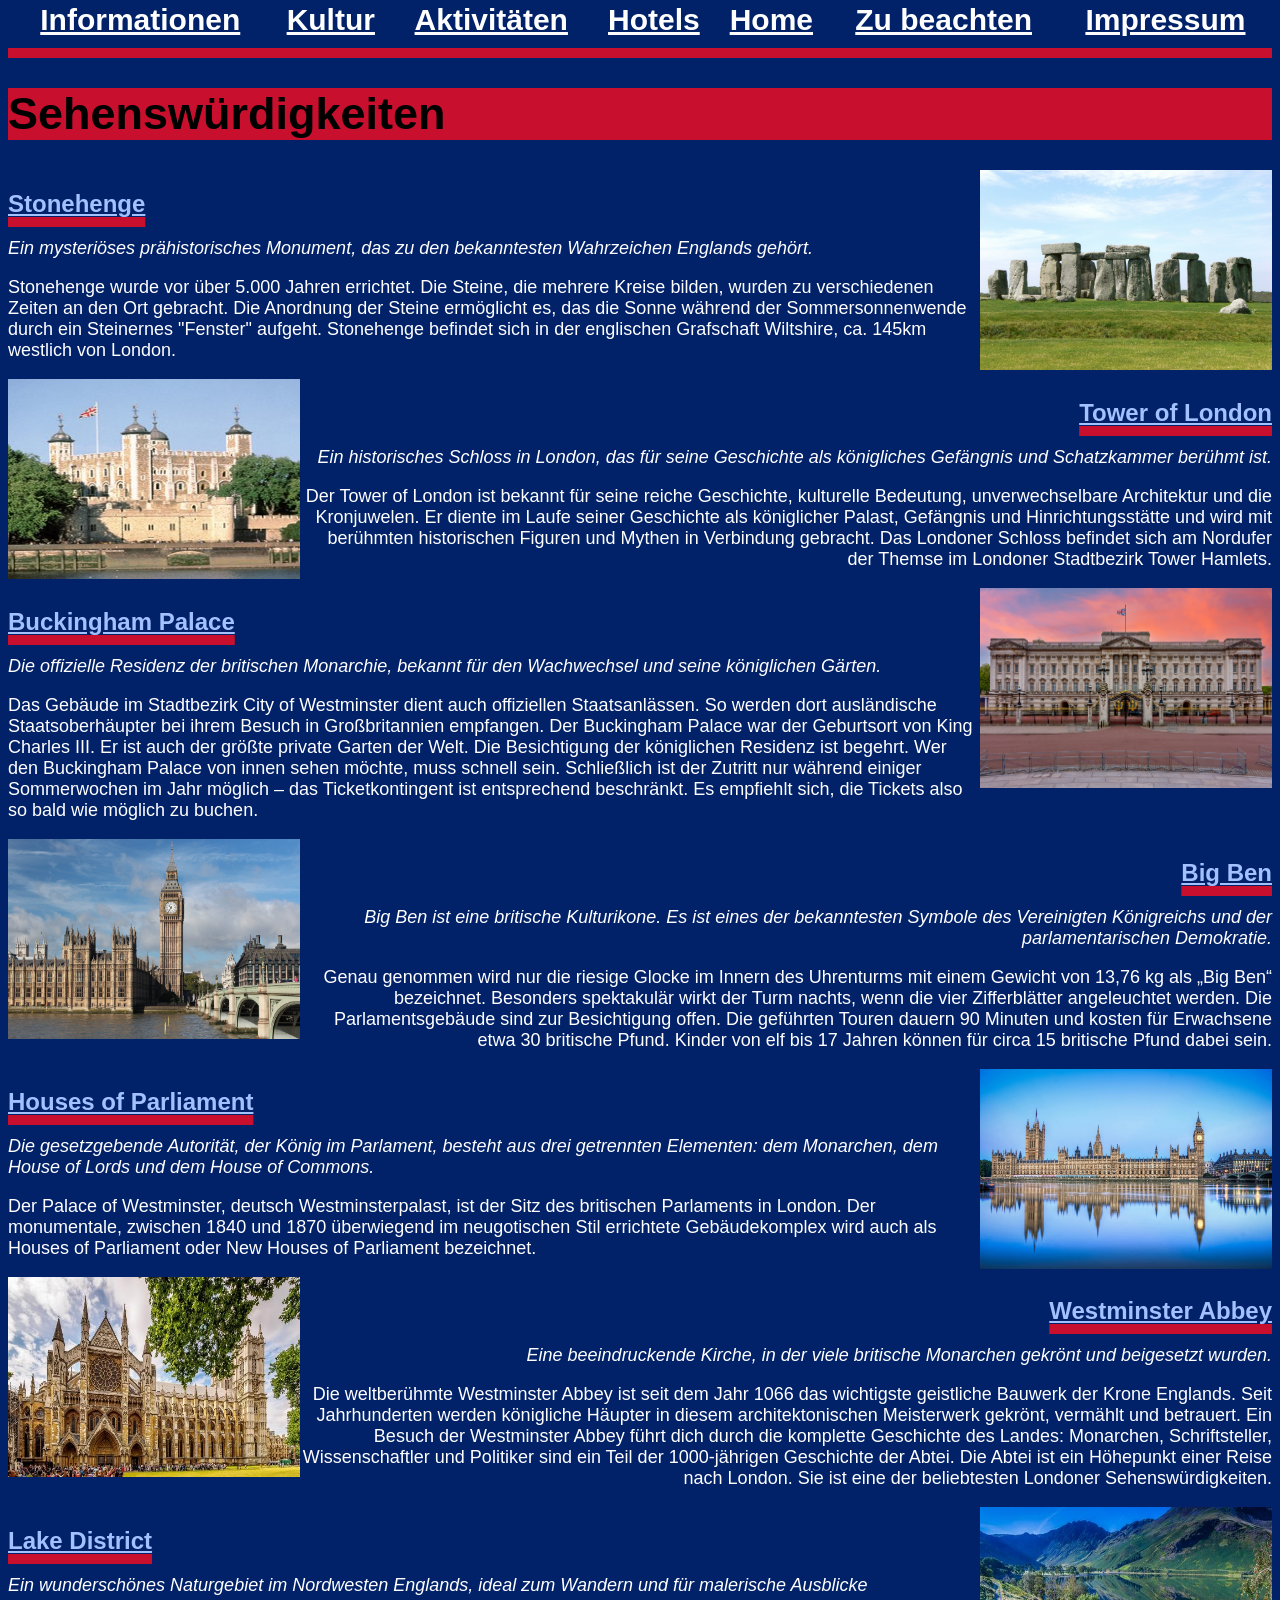
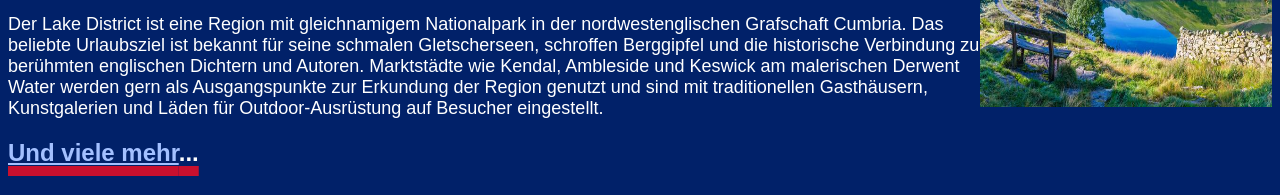
<file: sehenswürdigkeiten.html>
<!DOCTYPE html>
<html>
<head>
<link href="styles.css" type="text/css" rel="stylesheet"/>
<meta charset="utf-8" />
<title>Sehenswürdigkeiten</title>
</head>
<body>
	<script>
		window.onload = () => {
		  const target = document.querySelector(window.location.hash);
		  if (target) {
			target.scrollIntoView({
			  behavior: "smooth",
			  block: "center",
			});
		  }
		};
	</script>
	<style>
		.imgrow {
		  display: flex;
		}
		.imgcolumn {
		  flex:30%;
		  padding: 0px;
		}
		.pcolumn {
		  flex:100%;
		}
	  </style>
    <div class="index">
		<b><table width="100%" style="font-size: 30px; color: white;">
			<tr align="center">
				<td><a href="informationen.html">Informationen</a></td>
				<td><a href="kultur.html">Kultur</a></td>
				<td><a href="aktivitäten.html">Aktivitäten</a></td>
				<td><a href="hotels.html">Hotels</a></td>
				<td><a href="index.html">Home</a></td>
				<td><a href="zubeachten.html">Zu beachten</a></td>
				<td><a href="impressum.html">Impressum</a></td>
			</tr>
		</table></b>
	</div>
	<hr size="10" color="#C8102E">
   <h1>Sehenswürdigkeiten</h1>

   <div class="imgrow">
	<div class="pcolumn">
   <h2><a href="https://www.english-heritage.org.uk/visit/places/stonehenge/" target="_blank">Stonehenge</a></h2>
	   <p><dfn>Ein mysteriöses prähistorisches Monument, das zu den bekanntesten Wahrzeichen Englands gehört.</dfn></p>
	   <p>Stonehenge wurde vor über 5.000 Jahren errichtet. Die Steine, die mehrere Kreise bilden, wurden zu verschiedenen Zeiten an den Ort gebracht. 
	   Die Anordnung der Steine ermöglicht es, das die Sonne während der Sommersonnenwende durch ein Steinernes "Fenster" aufgeht. Stonehenge befindet sich in
	   der englischen Grafschaft Wiltshire, ca. 145km westlich von London. </p>
	</div>
	<div class="imgcolumn">
		<img style="width: 100%;" src="grafiken/Stonehenge.jpg" alt="Stonehenge" width="250" height="200">
	</div>
   </div>  

<div class="imgrow">
	<div class="imgcolumn">
		<img style="width: 100%;" src="grafiken/Tower of London.jpg" alt="Tower" width="250" height="200">
	</div>
	<div class="pcolumn">
		<h2 align="right" id="tower1"><a href="https://www.hrp.org.uk/tower-of-london/?utm_medium=performance_max&utm_source=google&utm_campaign=evergreen_tol&gad_source=1&gad_campaignid=19978210492&gclid=EAIaIQobChMIy-PepaiTjQMVDpODBx3hIQ6cEAAYASAAEgKd1fD_BwE#gs.m4s0sa" target="_blank">Tower of London</a></h2>
	   <p align="right"><dfn>Ein historisches Schloss in London, das für seine Geschichte als königliches Gefängnis und Schatzkammer berühmt ist.</dfn></p>
	   <p align="right">Der Tower of London ist bekannt für seine reiche Geschichte, kulturelle Bedeutung, unverwechselbare Architektur und die Kronjuwelen. 
	   Er diente im Laufe seiner Geschichte als königlicher Palast, Gefängnis und Hinrichtungsstätte und wird mit berühmten historischen Figuren und Mythen in Verbindung gebracht.
	   Das Londoner Schloss befindet sich am Nordufer der Themse im Londoner Stadtbezirk Tower Hamlets.</p>
	</div>
</div>   

   <div class="imgrow">
	<div class="pcolumn">
		<h2 id="palace1"><a href="https://www.rct.uk/visit/buckingham-palace?gad_source=1&gad_campaignid=20373101202&gclid=EAIaIQobChMI9cuutaiTjQMVG7CDBx2WoQjvEAAYASAAEgJUL_D_BwE" target="_blank">Buckingham Palace</a></h2>
		<p><dfn>Die offizielle Residenz der britischen Monarchie, bekannt für den Wachwechsel und seine königlichen Gärten.</dfn></p>
		<p>Das Gebäude im Stadtbezirk City of Westminster dient auch offiziellen Staatsanlässen. 
		So werden dort ausländische Staatsoberhäupter bei ihrem Besuch in Großbritannien empfangen.
		Der Buckingham Palace war der Geburtsort von King Charles III. Er ist auch der größte private Garten der Welt. 
		Die Besichtigung der königlichen Residenz ist begehrt. Wer den Buckingham Palace von innen sehen möchte, muss schnell sein. 
		Schließlich ist der Zutritt nur während einiger Sommerwochen im Jahr möglich – das Ticketkontingent ist entsprechend beschränkt. 
		Es empfiehlt sich, die Tickets also so bald wie möglich zu buchen.</p>
 
	</div>
	<div class="imgcolumn">
		<img style="width: 100%;" src="grafiken/Buckingham Palace.jpg" alt="Palace" width="250" height="200">
	</div>
</div>

<div class="imgrow">
	<div class="imgcolumn">
		<img style="width: 100%;" src="grafiken/Big Ben.jpg" alt="Ben" width="250" height="200">
	</div>
	<div class="pcolumn">
		<h2 align="right" id="bigben"><a href="https://www.visitlondon.com/de/sehen-und-erleben/ort/35656312-big-ben" target="_blank">Big Ben</a></h2>
		<p align="right"><dfn>Big Ben ist eine britische Kulturikone. Es ist eines der bekanntesten Symbole des Vereinigten Königreichs und der parlamentarischen Demokratie.</dfn></p>
		<p align="right">Genau genommen wird nur die riesige Glocke im Innern des Uhrenturms mit einem Gewicht von 13,76 kg als „Big Ben“ bezeichnet. 
		Besonders spektakulär wirkt der Turm nachts, wenn die vier Zifferblätter angeleuchtet werden. Die Parlamentsgebäude sind zur Besichtigung offen.
		Die geführten Touren dauern 90 Minuten und kosten für Erwachsene etwa 30 britische Pfund. 
		Kinder von elf bis 17 Jahren können für circa 15 britische Pfund dabei sein.</p>

	</div>
</div>   

<div class="imgrow">
	<div class="pcolumn">
		<h2><a href="https://www.visitlondon.com/de/sehen-und-erleben/ort/401836-houses-of-parliament" target="_blank">Houses of Parliament</a></h2>
		<p><dfn>Die gesetzgebende Autorität, der König im Parlament, besteht aus drei getrennten Elementen: dem Monarchen, dem House of Lords und dem House of Commons.</dfn></p>
		<p>Der Palace of Westminster, deutsch Westminsterpalast, ist der Sitz des britischen Parlaments in London. 
		Der monumentale, zwischen 1840 und 1870 überwiegend im neugotischen Stil errichtete Gebäudekomplex 
		wird auch als Houses of Parliament oder New Houses of Parliament bezeichnet. </p>
	</div>
	<div class="imgcolumn">
		<img style="width: 100%;" src="grafiken/Houses of Parliament.jpg" alt="House" width="250" height="200">
	</div>
</div>

<div class="imgrow">
	<div class="imgcolumn">
		<img style="width: 100%;" src="grafiken/Westminster Abbey.jpg" alt="Abbey" width="250" height="200">
	</div>
	<div class="pcolumn">
		<h2 align="right"><a href="https://www.westminster-abbey.org/?gad_source=1&gad_campaignid=21003207807&gclid=EAIaIQobChMIrfmFhKmTjQMVmpSDBx09gwC2EAAYASAAEgJ89fD_BwE" target="_blank">Westminster Abbey</a></h2>
		<p align="right"><dfn>Eine beeindruckende Kirche, in der viele britische Monarchen gekrönt und beigesetzt wurden.</dfn></p>
		<p align="right">Die weltberühmte Westminster Abbey ist seit dem Jahr 1066 das wichtigste geistliche Bauwerk der Krone Englands. 
		Seit Jahrhunderten werden königliche Häupter in diesem architektonischen Meisterwerk gekrönt, vermählt und betrauert.
		Ein Besuch der Westminster Abbey führt dich durch die komplette Geschichte des Landes: 
		Monarchen, Schriftsteller, Wissenschaftler und Politiker sind ein Teil der 1000-jährigen Geschichte der Abtei. 
		Die Abtei ist ein Höhepunkt einer Reise nach London. Sie ist eine der beliebtesten Londoner Sehenswürdigkeiten.</p>
	</div>
</div>   

<div class="imgrow">
	<div class="pcolumn">
		<h2 id="lake1"><a href="https://www.visitbritain.com/de/reiseziele/england/lake-district" target="_blank">Lake District</a></h2>
		<p><dfn>Ein wunderschönes Naturgebiet im Nordwesten Englands, ideal zum Wandern und für malerische Ausblicke</dfn></p>
		<p>Der Lake District ist eine Region mit gleichnamigem Nationalpark in der nordwestenglischen Grafschaft Cumbria. 
		Das beliebte Urlaubsziel ist bekannt für seine schmalen Gletscherseen, schroffen Berggipfel und die historische Verbindung zu berühmten englischen Dichtern und Autoren. 
		Marktstädte wie Kendal, Ambleside und Keswick am malerischen Derwent Water werden gern als Ausgangspunkte zur Erkundung der Region genutzt und sind mit traditionellen 
		Gasthäusern, Kunstgalerien und Läden für Outdoor-Ausrüstung auf Besucher eingestellt.</p>
	<h2><a href="https://homeoftravel.de/top-sehenswuerdigkeiten-england/" target="_blank">Und viele mehr</a>...</h2>
	</div>
	<div class="imgcolumn">
		<img style="width: 100%;" src="grafiken/Lake District 1.jpg" alt="Lae" width="250" height="200">
	</div>
</div>   
</body>
</html>
</file>
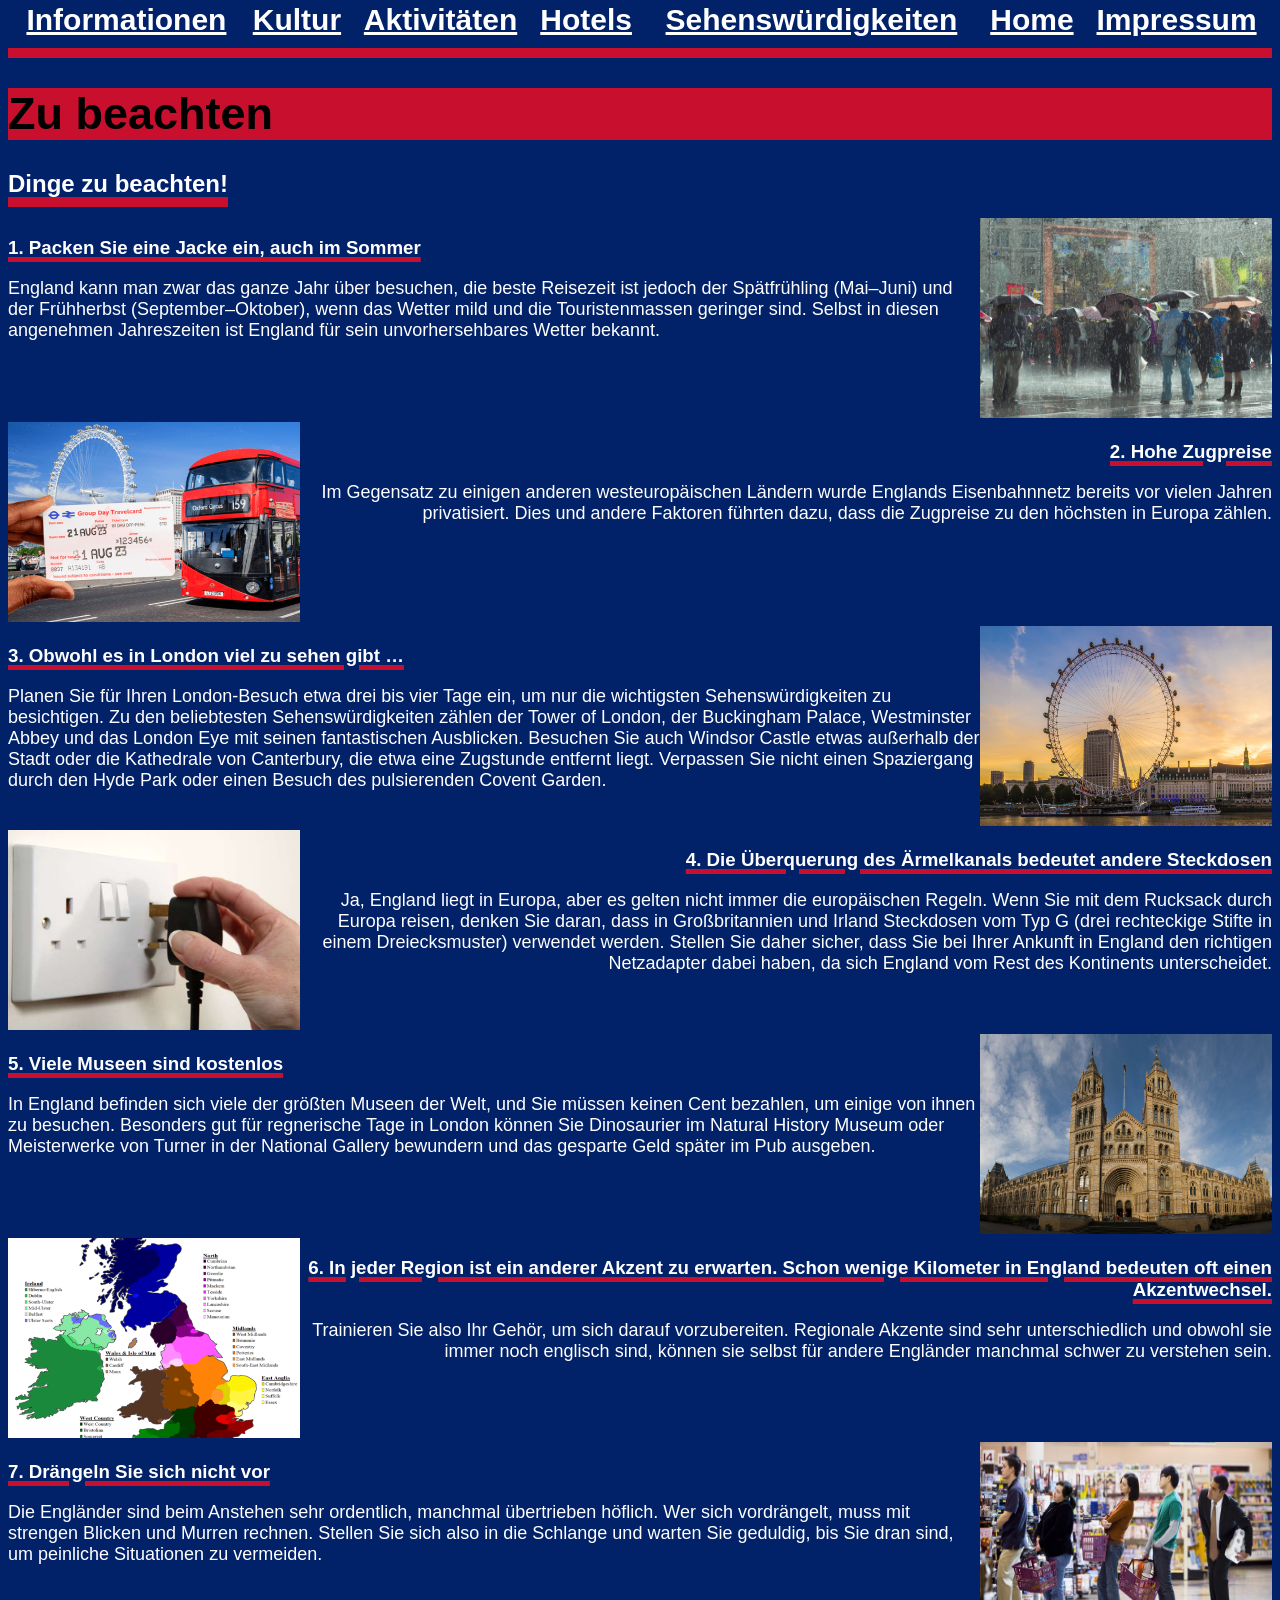
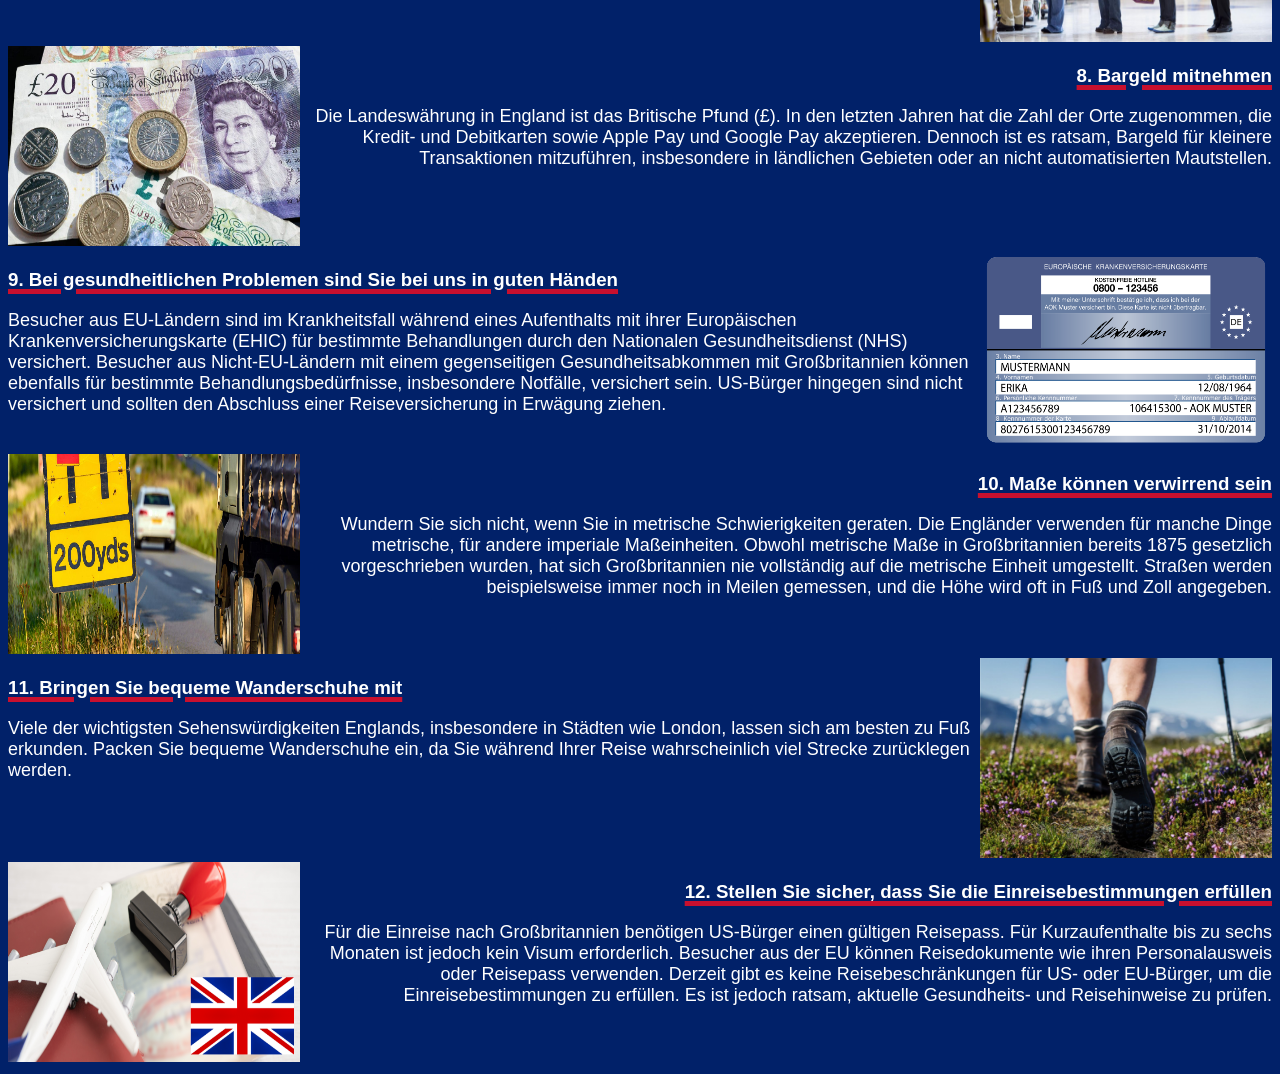
<file: zubeachten.html>
<!DOCTYPE html>
<html>
<head>
<link href="styles.css" type="text/css" rel="stylesheet"/>
<meta charset="utf-8" />
<title>Zu beachten</title>
</head>
<body>
    <style>
		.imgrow {
		  display: flex;
		}
		.imgcolumn {
		  flex:30%;
		  padding: 0px;
		}
		.pcolumn {
		  flex:100%;
		}
        h3 {
            text-decoration: underline;
            text-decoration-color: #C8102E;
            text-decoration-thickness: 5px;
            }
        
	</style>
    <div class="index">
		<b><table width="100%" style="font-size: 30px; color: white;">
			<tr align="center">
				<td><a href="informationen.html">Informationen</a></td>
				<td><a href="kultur.html">Kultur</a></td>
				<td><a href="aktivitäten.html">Aktivitäten</a></td>
				<td><a href="hotels.html">Hotels</a></td>
				<td><a href="sehenswürdigkeiten.html">Sehenswürdigkeiten</a></td>
				<td><a href="index.html">Home</a></td>
				<td><a href="impressum.html">Impressum</a></td>
			</tr>
		</table></b>
	</div>
    <hr size="10" color="#C8102E">
    <h1>Zu beachten</h1>
        <h2>Dinge zu beachten!</h2>

        <div class="imgrow">
            <div class="pcolumn">
                <h3>1. Packen Sie eine Jacke ein, auch im Sommer</h3>
                <p>England kann man zwar das ganze Jahr über besuchen, die beste Reisezeit ist jedoch der Spätfrühling (Mai–Juni) und der Frühherbst (September–Oktober), wenn das Wetter mild und die Touristenmassen geringer sind. Selbst in diesen angenehmen Jahreszeiten ist England für sein unvorhersehbares Wetter bekannt.</p>               
            </div>
            <div class="imgcolumn">
                <img style="width: 100%;" src="grafiken/Regen in London.jpg" alt="Regen" width="250" height="200">
            </div>
           </div>  
        
        <div class="imgrow">
            <div class="imgcolumn">
                <img style="width: 100%;" src="grafiken/Bus Fahrkarte.png" alt="Bus" width="250" height="200">
            </div>
            <div class="pcolumn">
                <h3 align="right">2. Hohe Zugpreise</h3>
                <p align="right">Im Gegensatz zu einigen anderen westeuropäischen Ländern wurde Englands Eisenbahnnetz bereits vor vielen Jahren privatisiert. Dies und andere Faktoren führten dazu, dass die Zugpreise zu den höchsten in Europa zählen.</p> 
            </div>
        </div>  
        
        <div class="imgrow">
            <div class="pcolumn">
                <h3>3. Obwohl es in London viel zu sehen gibt …</h3>
                <p>Planen Sie für Ihren London-Besuch etwa drei bis vier Tage ein, um nur die wichtigsten Sehenswürdigkeiten zu besichtigen. Zu den beliebtesten Sehenswürdigkeiten zählen der Tower of London, der Buckingham Palace, Westminster Abbey und das London Eye mit seinen fantastischen Ausblicken. Besuchen Sie auch Windsor Castle etwas außerhalb der Stadt oder die Kathedrale von Canterbury, die etwa eine Zugstunde entfernt liegt. Verpassen Sie nicht einen Spaziergang durch den Hyde Park oder einen Besuch des pulsierenden Covent Garden.</p> 
            </div>
            <div class="imgcolumn">
                <img style="width: 100%;" src="grafiken/London Eye.jpg" alt="Eye" width="250" height="200">
            </div>
           </div>  
        
        <div class="imgrow">
            <div class="imgcolumn">
                <img style="width: 100%;" src="grafiken/Steckdose Typ G.jpg" alt="Steckdose" width="250" height="200">
            </div>
            <div class="pcolumn">
                <h3 align="right">4. Die Überquerung des Ärmelkanals bedeutet andere Steckdosen</h3>
                <p align="right">Ja, England liegt in Europa, aber es gelten nicht immer die europäischen Regeln. Wenn Sie mit dem Rucksack durch Europa reisen, denken Sie daran, dass in Großbritannien und Irland Steckdosen vom Typ G (drei rechteckige Stifte in einem Dreiecksmuster) verwendet werden. Stellen Sie daher sicher, dass Sie bei Ihrer Ankunft in England den richtigen Netzadapter dabei haben, da sich England vom Rest des Kontinents unterscheidet.</p> 
            </div>
        </div>   
        
        <div class="imgrow">
            <div class="pcolumn">
                <h3>5. Viele Museen sind kostenlos</h3>
                <p>In England befinden sich viele der größten Museen der Welt, und Sie müssen keinen Cent bezahlen, um einige von ihnen zu besuchen. Besonders gut für regnerische Tage in London können Sie Dinosaurier im Natural History Museum oder Meisterwerke von Turner in der National Gallery bewundern und das gesparte Geld später im Pub ausgeben.</p>
            </div>
            <div class="imgcolumn">
                <img style="width: 100%;" src="grafiken/Natural History Museum.jpg" alt="Museum" width="250" height="200">
            </div>
           </div>  
        
        <div class="imgrow">
            <div class="imgcolumn">
                <img style="width: 100%;" src="grafiken/Englische Akzente.png" alt="Akzente" width="250" height="200">
            </div>
            <div class="pcolumn">
                <h3 align="right">6. In jeder Region ist ein anderer Akzent zu erwarten. Schon wenige Kilometer in England bedeuten oft einen Akzentwechsel.</h3>
                <p align="right">Trainieren Sie also Ihr Gehör, um sich darauf vorzubereiten. Regionale Akzente sind sehr unterschiedlich und obwohl sie immer noch englisch sind, können sie selbst für andere Engländer manchmal schwer zu verstehen sein.</p>
            </div>
        </div>   
        
        <div class="imgrow">
            <div class="pcolumn">
                <h3>7. Drängeln Sie sich nicht vor</h3>
                <p>Die Engländer sind beim Anstehen sehr ordentlich, manchmal übertrieben höflich. Wer sich vordrängelt, muss mit strengen Blicken und Murren rechnen. Stellen Sie sich also in die Schlange und warten Sie geduldig, bis Sie dran sind, um peinliche Situationen zu vermeiden.</p>
            </div>
            <div class="imgcolumn">
                <img style="width: 100%;" src="grafiken/Warteschlange.jpg" alt="Schlange" width="250" height="200">
            </div>
           </div>  
        
        <div class="imgrow">
            <div class="imgcolumn">
                <img style="width: 100%;" src="grafiken/Britische Pfund.jpg" alt="Pfund" width="250" height="200">
            </div>
            <div class="pcolumn">

                <h3 align="right">8. Bargeld mitnehmen</h3>
                <p align="right">Die Landeswährung in England ist das Britische Pfund (£). In den letzten Jahren hat die Zahl der Orte zugenommen, die Kredit- und Debitkarten sowie Apple Pay und Google Pay akzeptieren. Dennoch ist es ratsam, Bargeld für kleinere Transaktionen mitzuführen, insbesondere in ländlichen Gebieten oder an nicht automatisierten Mautstellen.</p>
            </div>
        </div>   
        
        <div class="imgrow">
            <div class="pcolumn">
                <h3>9. Bei gesundheitlichen Problemen sind Sie bei uns in guten Händen</h3>
                <p>Besucher aus EU-Ländern sind im Krankheitsfall während eines Aufenthalts mit ihrer Europäischen Krankenversicherungskarte (EHIC) für bestimmte Behandlungen durch den Nationalen Gesundheitsdienst (NHS) versichert. Besucher aus Nicht-EU-Ländern mit einem gegenseitigen Gesundheitsabkommen mit Großbritannien können ebenfalls für bestimmte Behandlungsbedürfnisse, insbesondere Notfälle, versichert sein. US-Bürger hingegen sind nicht versichert und sollten den Abschluss einer Reiseversicherung in Erwägung ziehen.</p>
            </div>
            <div class="imgcolumn">
                <img style="width: 100%;" src="grafiken/Auslandskrankenschein.png" alt="Krankheitsfall" width="250" height="200">
            </div>
           </div>  
        
        <div class="imgrow">
            <div class="imgcolumn">
                <img style="width: 100%;" src="grafiken/Maße England.jpg" alt="Maße" width="250" height="200">
            </div>
            <div class="pcolumn">
                <h3 align="right">10. Maße können verwirrend sein</h3>
                <p align="right">Wundern Sie sich nicht, wenn Sie in metrische Schwierigkeiten geraten. Die Engländer verwenden für manche Dinge metrische, für andere imperiale Maßeinheiten. Obwohl metrische Maße in Großbritannien bereits 1875 gesetzlich vorgeschrieben wurden, hat sich Großbritannien nie vollständig auf die metrische Einheit umgestellt. Straßen werden beispielsweise immer noch in Meilen gemessen, und die Höhe wird oft in Fuß und Zoll angegeben.</p>
            </div>
        </div>   
        
        <div class="imgrow">
            <div class="pcolumn">
                <h3>11. Bringen Sie bequeme Wanderschuhe mit</h3>
                <p>Viele der wichtigsten Sehenswürdigkeiten Englands, insbesondere in Städten wie London, lassen sich am besten zu Fuß erkunden. Packen Sie bequeme Wanderschuhe ein, da Sie während Ihrer Reise wahrscheinlich viel Strecke zurücklegen werden.</p>
            </div>
            <div class="imgcolumn">
                <img style="width: 100%;" src="grafiken/Wanderschuhe.jpg" alt="Wanderschuhe" width="250" height="200">
            </div>
           </div>  
        
        <div class="imgrow">
            <div class="imgcolumn">
                <img style="width: 100%;" src="grafiken/Einreisebestimmungen England.png" alt="Einreisebestimmungen" width="250" height="200">
            </div>
            <div class="pcolumn">
                <h3 align="right">12. Stellen Sie sicher, dass Sie die Einreisebestimmungen erfüllen</h3>
                <p align="right">Für die Einreise nach Großbritannien benötigen US-Bürger einen gültigen Reisepass. Für Kurzaufenthalte bis zu sechs Monaten ist jedoch kein Visum erforderlich. Besucher aus der EU können Reisedokumente wie ihren Personalausweis oder Reisepass verwenden. Derzeit gibt es keine Reisebeschränkungen für US- oder EU-Bürger, um die Einreisebestimmungen zu erfüllen. Es ist jedoch ratsam, aktuelle Gesundheits- und Reisehinweise zu prüfen.</p>
            </div>
        </div>  
</body>
</html>
</file>
<file: styles.css>
#background {
    background-image: url("grafiken/Background.GIF");
    background-repeat: no-repeat;
    background-size: cover;
}    
#title {
    text-shadow: 5px 5px #000000;;
}
#index {
    color: white;
}
h1 {
    font-family: Arial, Helvetica, sans-serif;
    background-color: #C8102E;
    color: black;
    font-size: 45px;
}
a {
    font-family: Arial, Helvetica, sans-serif;
}
h2 {
    font-family: Arial, Helvetica, sans-serif;
    text-decoration: underline;
    text-decoration-color: #C8102E;
    text-decoration-thickness: 10px;  
}
.c {
    flex: 50%;
    padding: 1px;
}
.row {
    display: flex;
}
body {
    background-color:  #012169;
    color: white;
}
p, ol, ul {
    font-family: Arial, Helvetica, sans-serif ;
    font-size: large ;
}
h3 {
    font-family: Arial, Helvetica, sans-serif;
}
html {
    scroll-behavior:smooth;
}
:not(.index) a:link, :not(.index) a:visited {
    color: rgb(163, 192, 255);
}
.index a:link {
    color: white;
}
.index a:hover, :not(.index) a:hover {
    color: #C8102E;
}
.index a:visited {
    color: white;
}
.index a:active, :not(.index) a:active {
    color: rgb(163, 192, 255);
}
:target a:link, :target {
    background-color: rgb(255, 255, 1);
    color: black;
    transition: 1.5s ease;     
}
body {
    opacity: 0;
    margin-top: 50%;
    animation: fadeIn 2s forwards;
}
@keyframes fadeIn {
    to {
        opacity: 1;
        margin-top: 0%;
    }
}
</file>
